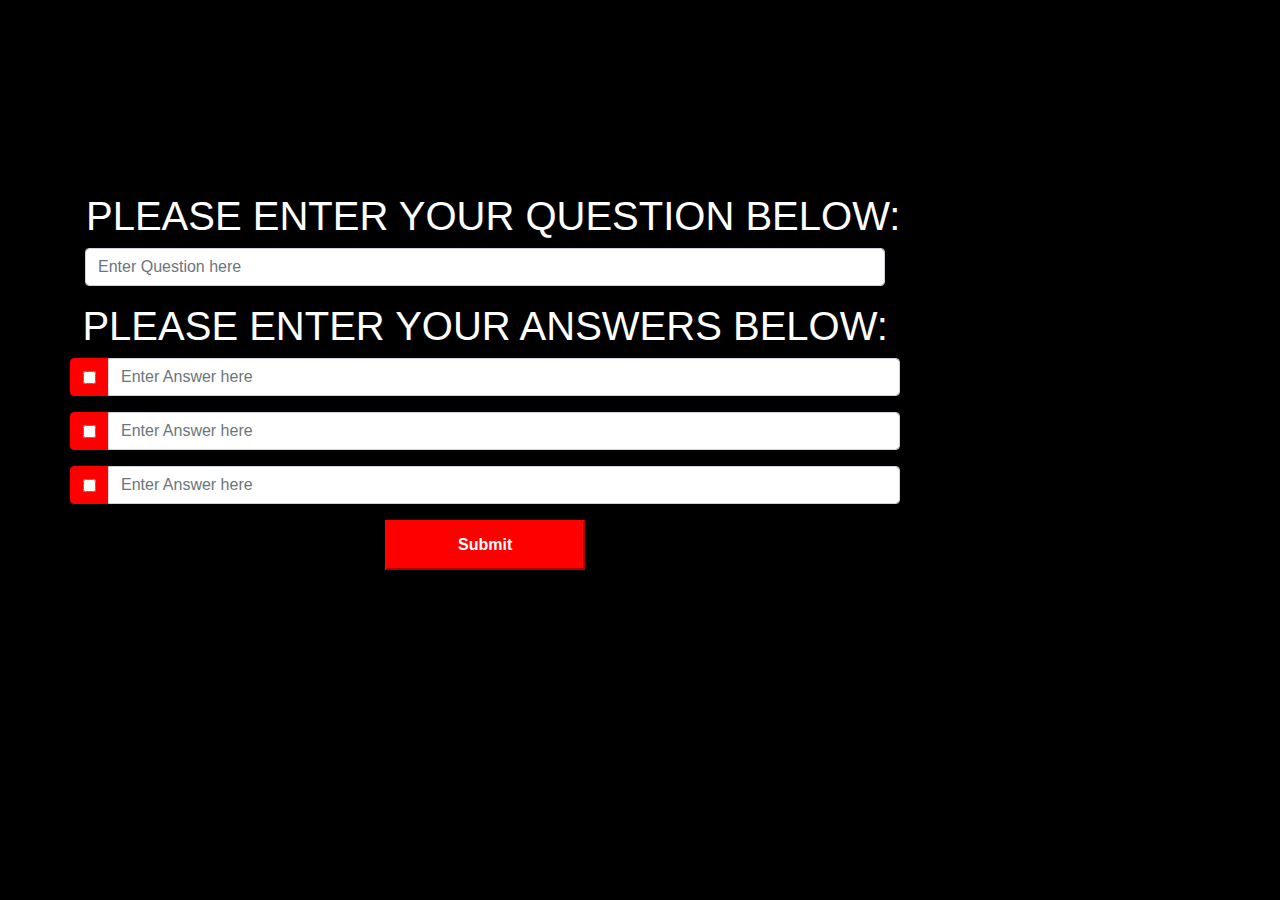
<file: client/index.html>
<!DOCTYPE html>
<html>
  <head>
    <title>Add questions</title>

    <link
      rel="stylesheet" 
      href="https://stackpath.bootstrapcdn.com/bootstrap/4.4.1/css/bootstrap.min.css"
      integrity="sha384-Vkoo8x4CGsO3+Hhxv8T/Q5PaXtkKtu6ug5TOeNV6gBiFeWPGFN9MuhOf23Q9Ifjh"
      crossorigin="anonymous"
    />

    <link rel="stylesheet" type="text/css" href="index.css" />
  </head>
  <body>
    <div class="box">
      <div class="container share">
        <div class="row flex">
          <form id="quesForm" method="POST" action="http://localhost:8989/question">
            <div class="write">
              <h1 class="display-5">PLEASE ENTER YOUR QUESTION BELOW:</h1>
            </div>

            <div class="input-group mb-3 container">
              <input
                id="question"
                type="text"
                class="form-control"
                placeholder="Enter Question here"
                aria-label="questions"
                aria-describedby="button-addon2"
              />
            </div>
            <h1 class="display-5">PLEASE ENTER YOUR ANSWERS BELOW:</h1>

            <div class="input-group mb-3">
              <div class="input-group-prepend">
                <div class="input-group-text sm-box">
                  <input id="check1" name="answer" type="checkbox" aria-label="Checkbox for following text input">
                </div>
              </div>
              <input id="result1"
              type="text"
              class="form-control"
              placeholder="Enter Answer here"
              aria-label="results"
              aria-describedby="button-addon2">
            </div>
            <div class="input-group mb-3">
              <div class="input-group-prepend">
                <div class="input-group-text sm-box">
                  <input id="check2" name="answer" type="checkbox" aria-label="Checkbox for following text input">
                </div>
              </div>
              <input id="result2"
              type="text"
              class="form-control"
              placeholder="Enter Answer here"
              aria-label="results"
              aria-describedby="button-addon2">
            </div>
            <div class="input-group mb-3">
              <div class="input-group-prepend">
                <div class="input-group-text sm-box">
                  <input id="check3" name="answer" type="checkbox" aria-label="Checkbox for following text input">
                </div>
              </div>
              <input id="result3"
              type="text"
              class="form-control"
              placeholder="Enter Answer here"
              aria-label="results"
              aria-describedby="button-addon2">
            </div>
            <div class="botam container">
              <button id="btn">
                Submit
              </button>
            </div>
          </form>
        </div>
      </div>
    </div>
    <script src="index.js"></script>
   

    <script
      src="https://code.jquery.com/jquery-3.4.1.slim.min.js"
      integrity="sha384-J6qa4849blE2+poT4WnyKhv5vZF5SrPo0iEjwBvKU7imGFAV0wwj1yYfoRSJoZ+n"
      crossorigin="anonymous"
    ></script>
    <script
      src="https://cdn.jsdelivr.net/npm/popper.js@1.16.0/dist/umd/popper.min.js"
      integrity="sha384-Q6E9RHvbIyZFJoft+2mJbHaEWldlvI9IOYy5n3zV9zzTtmI3UksdQRVvoxMfooAo"
      crossorigin="anonymous"
    ></script>
    <script
      src="https://stackpath.bootstrapcdn.com/bootstrap/4.4.1/js/bootstrap.min.js"
      integrity="sha384-wfSDF2E50Y2D1uUdj0O3uMBJnjuUD4Ih7YwaYd1iqfktj0Uod8GCExl3Og8ifwB6"
      crossorigin="anonymous"
    ></script>
  </body>
</html>
</file>
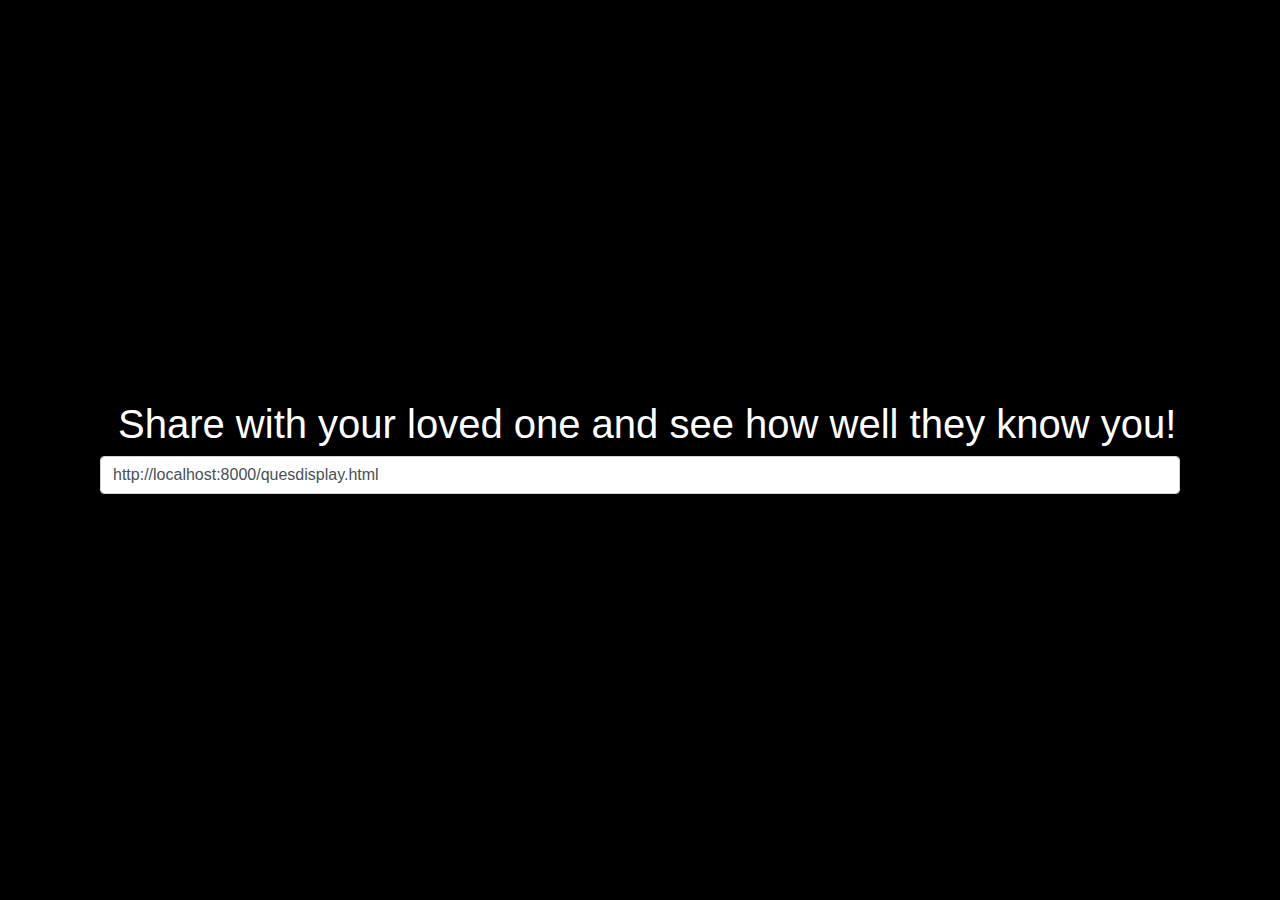
<file: client/confirmation.html>
<!DOCTYPE html>
<html>
  <head>
    <title>Confirmation</title>

    <link
      rel="stylesheet"
      href="https://stackpath.bootstrapcdn.com/bootstrap/4.4.1/css/bootstrap.min.css"
      integrity="sha384-Vkoo8x4CGsO3+Hhxv8T/Q5PaXtkKtu6ug5TOeNV6gBiFeWPGFN9MuhOf23Q9Ifjh"
      crossorigin="anonymous"
    />

    <link rel="stylesheet" type="text/css" href="confirmation.css" />
  </head>
  <body>
    <form>
      <div class="box">
        <div class="container share">
          <div class="row flex">
            <div class="write">
              <h1 class="display-5">
                Share with your loved one and see how well they know you!
              </h1>
            </div>
          </div>

          <div class="input-group mb-3 container">
            <input
              id="linkid"
              type="text"
              class="form-control"
              aria-label="Link"
              aria-describedby="button-addon2"
            />
          </div>
        </div>
      </div>
    </form>

    <script src="confirmation.js"></script>
    <script
      src="https://code.jquery.com/jquery-3.4.1.slim.min.js"
      integrity="sha384-J6qa4849blE2+poT4WnyKhv5vZF5SrPo0iEjwBvKU7imGFAV0wwj1yYfoRSJoZ+n"
      crossorigin="anonymous"
    ></script>
    <script
      src="https://cdn.jsdelivr.net/npm/popper.js@1.16.0/dist/umd/popper.min.js"
      integrity="sha384-Q6E9RHvbIyZFJoft+2mJbHaEWldlvI9IOYy5n3zV9zzTtmI3UksdQRVvoxMfooAo"
      crossorigin="anonymous"
    ></script>
    <script
      src="https://stackpath.bootstrapcdn.com/bootstrap/4.4.1/js/bootstrap.min.js"
      integrity="sha384-wfSDF2E50Y2D1uUdj0O3uMBJnjuUD4Ih7YwaYd1iqfktj0Uod8GCExl3Og8ifwB6"
      crossorigin="anonymous"
    ></script>
  </body>
</html>
</file>
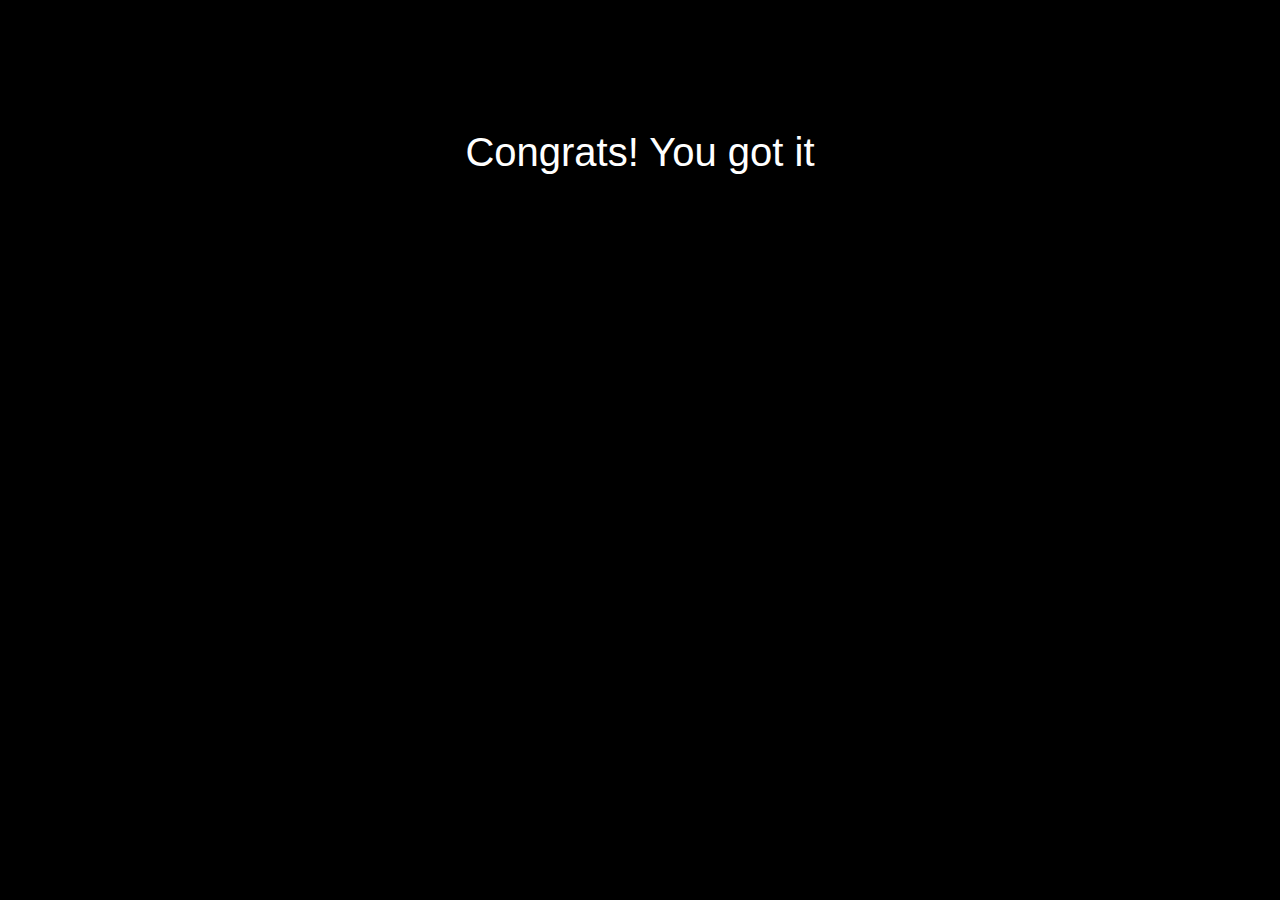
<file: client/correct.html>
<!DOCTYPE html>
<html>
  <head>
    <title>Questions</title>

    <link
      rel="stylesheet"
      href="https://stackpath.bootstrapcdn.com/bootstrap/4.4.1/css/bootstrap.min.css"
      integrity="sha384-Vkoo8x4CGsO3+Hhxv8T/Q5PaXtkKtu6ug5TOeNV6gBiFeWPGFN9MuhOf23Q9Ifjh"
      crossorigin="anonymous"
    />
    <link rel="stylesheet" type="text/css" href="correct.css" />
  </head>
  <body>
    <form>
      <div class="cotainer">
        <div class="box">
          <h1>Congrats! You got it</h1>
          <div class="inside" id="correct"></div>
        </div>
      </div>
    </form>

    <script src="correct.js"></script>
    <script
      src="https://code.jquery.com/jquery-3.4.1.slim.min.js"
      integrity="sha384-J6qa4849blE2+poT4WnyKhv5vZF5SrPo0iEjwBvKU7imGFAV0wwj1yYfoRSJoZ+n"
      crossorigin="anonymous"
    ></script>
    <script
      src="https://cdn.jsdelivr.net/npm/popper.js@1.16.0/dist/umd/popper.min.js"
      integrity="sha384-Q6E9RHvbIyZFJoft+2mJbHaEWldlvI9IOYy5n3zV9zzTtmI3UksdQRVvoxMfooAo"
      crossorigin="anonymous"
    ></script>
    <script
      src="https://stackpath.bootstrapcdn.com/bootstrap/4.4.1/js/bootstrap.min.js"
      integrity="sha384-wfSDF2E50Y2D1uUdj0O3uMBJnjuUD4Ih7YwaYd1iqfktj0Uod8GCExl3Og8ifwB6"
      crossorigin="anonymous"
    ></script>
  </body>
</html>
</file>
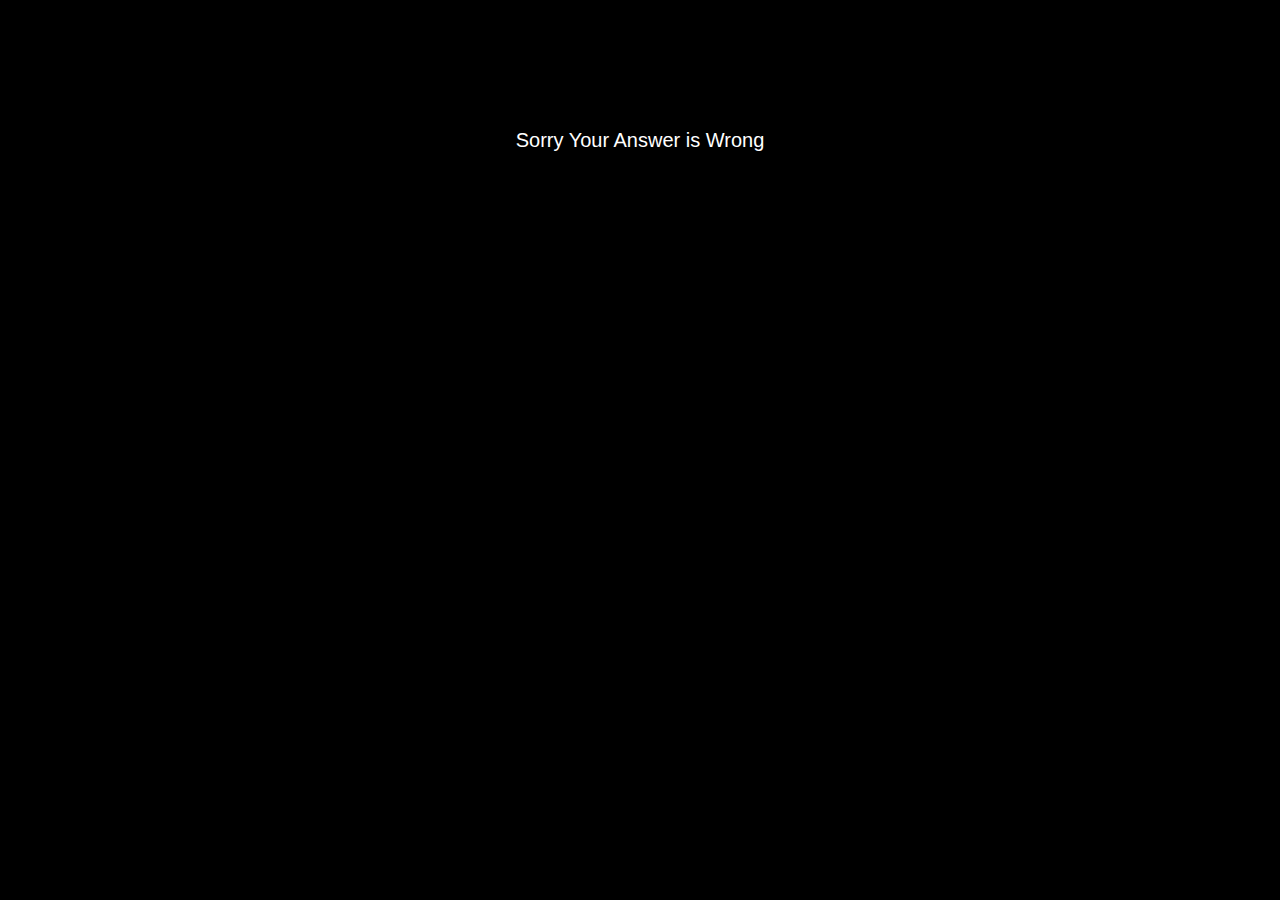
<file: client/incorrect.html>
<!DOCTYPE html>
<html>
  <head>
    <title>Questions</title>

    <link
      rel="stylesheet"
      href="https://stackpath.bootstrapcdn.com/bootstrap/4.4.1/css/bootstrap.min.css"
      integrity="sha384-Vkoo8x4CGsO3+Hhxv8T/Q5PaXtkKtu6ug5TOeNV6gBiFeWPGFN9MuhOf23Q9Ifjh"
      crossorigin="anonymous"
    />
    <link rel="stylesheet" type="text/css" href="correct.css" />
  </head>
  <body>
    <div class="cotainer box">
      <h5 class="display-5">Sorry Your Answer is Wrong</h5> 
      <div class= "inside" id="incorrect">
      </div>

    </div>

    <script src="incorrect.js"></script>
    <script
      src="https://code.jquery.com/jquery-3.4.1.slim.min.js"
      integrity="sha384-J6qa4849blE2+poT4WnyKhv5vZF5SrPo0iEjwBvKU7imGFAV0wwj1yYfoRSJoZ+n"
      crossorigin="anonymous"
    ></script>
    <script
      src="https://cdn.jsdelivr.net/npm/popper.js@1.16.0/dist/umd/popper.min.js"
      integrity="sha384-Q6E9RHvbIyZFJoft+2mJbHaEWldlvI9IOYy5n3zV9zzTtmI3UksdQRVvoxMfooAo"
      crossorigin="anonymous"
    ></script>
    <script
      src="https://stackpath.bootstrapcdn.com/bootstrap/4.4.1/js/bootstrap.min.js"
      integrity="sha384-wfSDF2E50Y2D1uUdj0O3uMBJnjuUD4Ih7YwaYd1iqfktj0Uod8GCExl3Og8ifwB6"
      crossorigin="anonymous"
    ></script>
  </body>
</html>
</file>
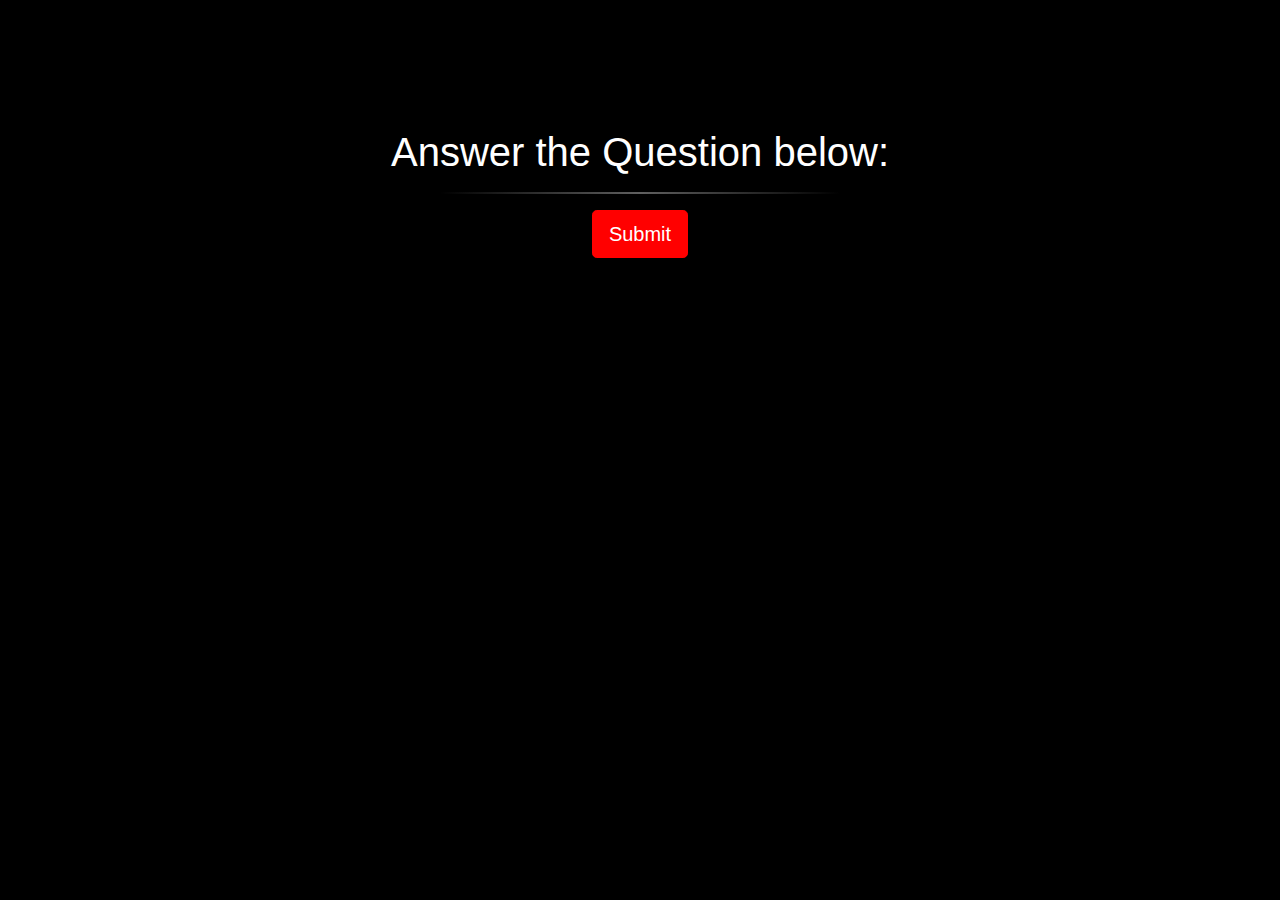
<file: client/quesdisplay.html>
<!DOCTYPE html>
<html>
  <head>
    <title>Questions</title> 
    
    <link
      rel="stylesheet"
      href="https://stackpath.bootstrapcdn.com/bootstrap/4.4.1/css/bootstrap.min.css"
      integrity="sha384-Vkoo8x4CGsO3+Hhxv8T/Q5PaXtkKtu6ug5TOeNV6gBiFeWPGFN9MuhOf23Q9Ifjh"
      crossorigin="anonymous"
    />
    <link rel="stylesheet" type="text/css" href="quesdisplay.css" />
  </head>
  <body>
    <form id="quesdisplay" method="POST" action="">
      <div class="container">
        <div class="box">
          <h1>Answer the Question below:</h1>
          <div class="inside" id="questable"></div>
          <hr />
          <button class="btn btn-primary btn-lg">Submit</button>
        </div>
      </div>
    </form>

    <script type="text/javascript" src="quesdisplay.js"></script>
    <script
      src="https://code.jquery.com/jquery-3.4.1.slim.min.js"
      integrity="sha384-J6qa4849blE2+poT4WnyKhv5vZF5SrPo0iEjwBvKU7imGFAV0wwj1yYfoRSJoZ+n"
      crossorigin="anonymous"
    ></script>
    <script
      src="https://cdn.jsdelivr.net/npm/popper.js@1.16.0/dist/umd/popper.min.js"
      integrity="sha384-Q6E9RHvbIyZFJoft+2mJbHaEWldlvI9IOYy5n3zV9zzTtmI3UksdQRVvoxMfooAo"
      crossorigin="anonymous"
    ></script>
    <script
      src="https://stackpath.bootstrapcdn.com/bootstrap/4.4.1/js/bootstrap.min.js"
      integrity="sha384-wfSDF2E50Y2D1uUdj0O3uMBJnjuUD4Ih7YwaYd1iqfktj0Uod8GCExl3Og8ifwB6"
      crossorigin="anonymous"
    ></script>
  </body>
</html>
</file>
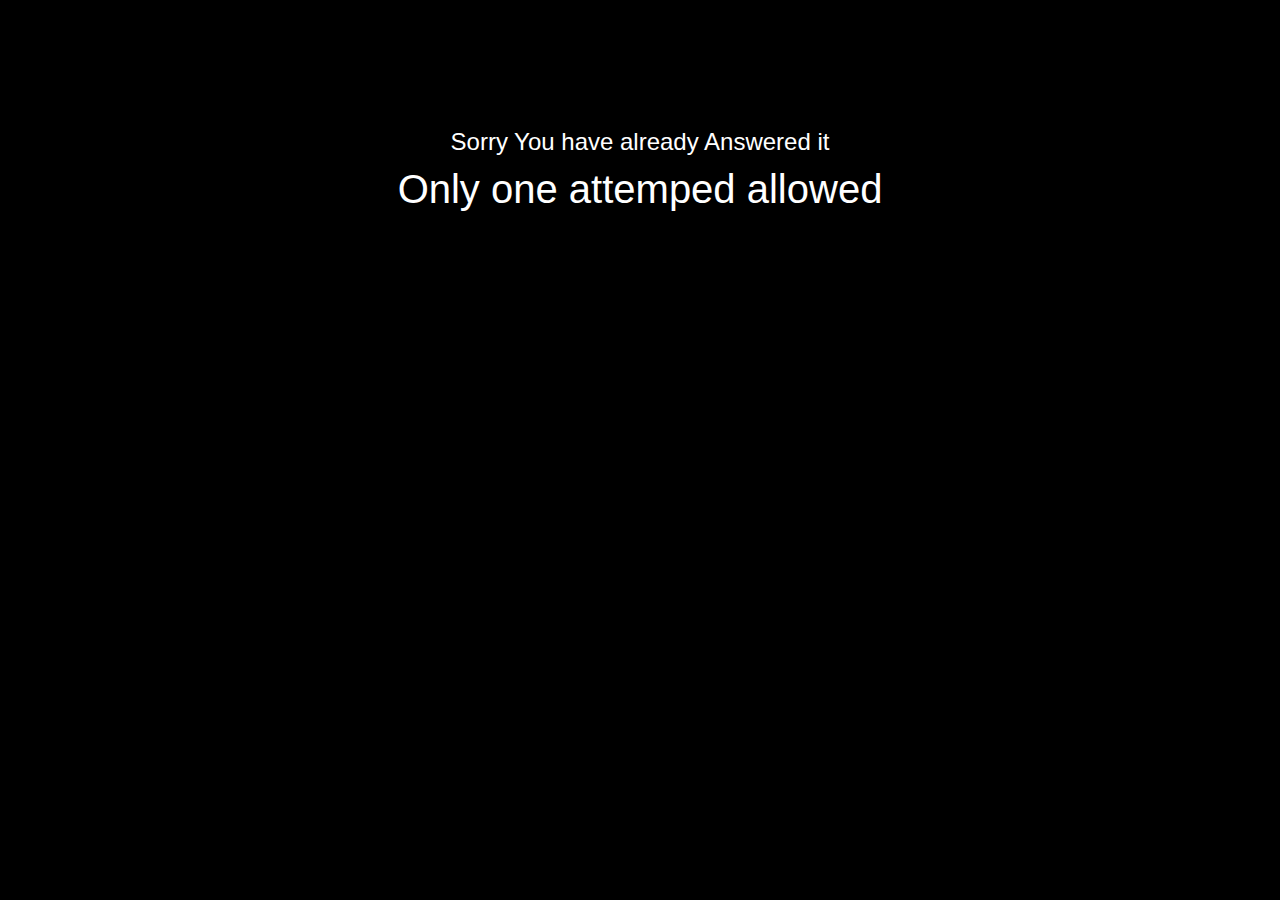
<file: client/resubmit.html>
<!DOCTYPE html> 
<html>
  <head>
    <title>Resubmitted</title>

    <link
      rel="stylesheet"
      href="https://stackpath.bootstrapcdn.com/bootstrap/4.4.1/css/bootstrap.min.css"
      integrity="sha384-Vkoo8x4CGsO3+Hhxv8T/Q5PaXtkKtu6ug5TOeNV6gBiFeWPGFN9MuhOf23Q9Ifjh"
      crossorigin="anonymous"
    />
    <link rel="stylesheet" type="text/css" href="correct.css" />
  </head>
  <body>
    <form>
      <div class="cotainer">
        <div class="box">
          <h4>Sorry You have already Answered it</h1>
          <h1>Only one attemped allowed</h1>
          <div class="inside" id="incorrect"></div>
          
        </div>
      </div>
    </form>

    <script src="resubmit.js"></script>
    <script
      src="https://code.jquery.com/jquery-3.4.1.slim.min.js"
      integrity="sha384-J6qa4849blE2+poT4WnyKhv5vZF5SrPo0iEjwBvKU7imGFAV0wwj1yYfoRSJoZ+n"
      crossorigin="anonymous"
    ></script>
    <script
      src="https://cdn.jsdelivr.net/npm/popper.js@1.16.0/dist/umd/popper.min.js"
      integrity="sha384-Q6E9RHvbIyZFJoft+2mJbHaEWldlvI9IOYy5n3zV9zzTtmI3UksdQRVvoxMfooAo"
      crossorigin="anonymous"
    ></script>
    <script
      src="https://stackpath.bootstrapcdn.com/bootstrap/4.4.1/js/bootstrap.min.js"
      integrity="sha384-wfSDF2E50Y2D1uUdj0O3uMBJnjuUD4Ih7YwaYd1iqfktj0Uod8GCExl3Og8ifwB6"
      crossorigin="anonymous"
    ></script>
  </body>
</html>
</file>
<file: client/index.css>
body {
	background-color: black;
	text-align: center;
}

.share {
	height: 7em;
	position: relative;
	
	text-align: center;
	color: white;
}
 .box {
 	margin-top: 15%;
 
 }

.write {
	max-height: 7em;
	text-align: center;
	padding-left: 1em;
}
 

button {
 	background-color: red;
 	width: 200px;
 	font-weight: bold;
 	color: white;
 	border-color: red;
 	height: 50px;

 }

.sm-box{
	background-color: red;
	color: red;
	border-color: red;
	

 }
</file>
<file: client/confirmation.css>
body {
	background-color: black;
	text-align: center;
}

.share {
	height: 7em;
	position: relative;
	
	text-align: center;
	color: white;
}
 .box {
 	padding-top: 25em;
 }

.write {
	max-height: 12em;
	text-align: center;
	padding-left: 3em;

}


.btn-outline-secondary {

	background-color: #ffcccb;
	color: black;
	font-weight: bold;
	border-color: #ffcccb;
	position: relative;
}
</file>
<file: client/correct.css>
body{
    
    background-color: black;
    color: white;
    font-size: 25px;
    

}

.box {
    text-align: center;
    padding-top: 8rem;
}
</file>
<file: client/quesdisplay.css>
body{
    
    background-color: black;
    color: white;
    font-size: 25px;
}
.box {
    text-align: center;
    padding-top: 8rem;
    
    

}

hr {
    border: 0;
    height: 2px;
    width: 400px;
    background-image: linear-gradient(to right, rgba(128, 128, 128, 0), rgba(128, 128, 128, 0.75), rgba(128, 128, 128, 0));
}


.btn-primary.btn {
    color: #fff;
    background-color: red;
    border-color: red;
}

.inside {
    text-align: left;
    margin-left: 20rem;
}
</file>
